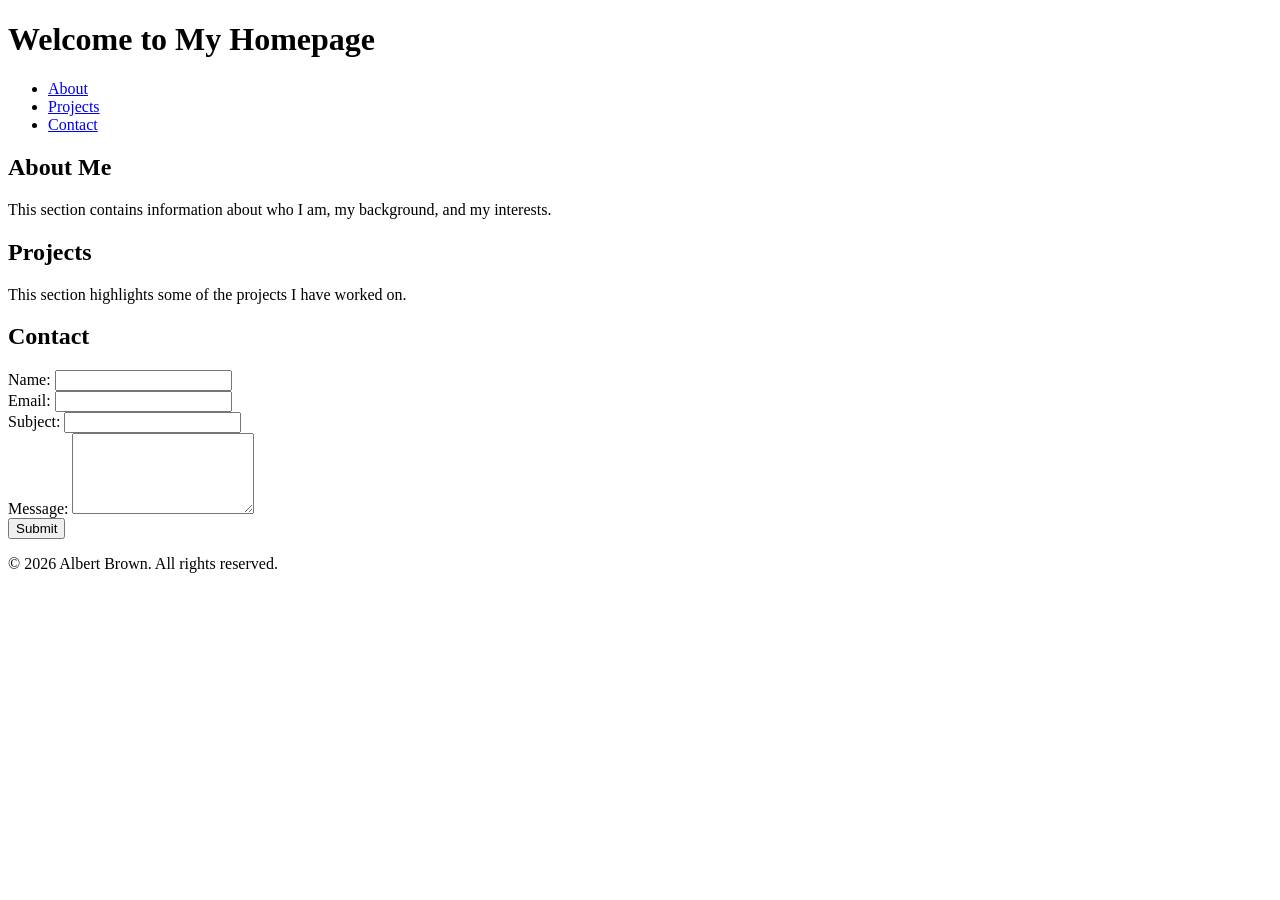
<file: index.html>
<!DOCTYPE html>
<html lang="en">
<head>
    <meta charset="UTF-8">
    <meta name="description" content="Personal homepage showcasing about, projects, and contact information">
    <meta name="keywords" content="portfolio, about, projects, contact, web development">
    <meta name="author" content="Albert Brown">
    <meta name="viewport" content="width=device-width, initial-scale=1.0">
    <title>My Homepage</title>
</head>
<body>
    <!-- Header Section -->
    <header>
        <h1>Welcome to My Homepage</h1>
        <!-- Navigation Menu -->
        <nav>
            <ul>
                <li><a href="#about">About</a></li>
                <li><a href="#projects">Projects</a></li>
                <li><a href="#contact">Contact</a></li>
            </ul>
        </nav>
    </header>
    <!-- Main Content -->
    <main>
        <!-- About Section -->
        <section id="about">
            <header>
                <h2>About Me</h2>
            </header>
            <p>This section contains information about who I am, my background, and my interests.</p>
        </section>
        <!-- Projects Section -->
        <section id="projects">
            <header>
                <h2>Projects</h2>
            </header>
            <p>This section highlights some of the projects I have worked on.</p>
        </section>
        <!-- Contact Section -->
        <section id="contact">
    <header>
        <h2>Contact</h2>
    </header>
    <form class="contact-form">
        <div>
            <label for="name">Name:</label>
            <input type="text" id="name" name="name" required>
        </div>
        <div>
            <label for="email">Email:</label>
            <input type="email" id="email" name="email" required>
        </div>
        <div>
            <label for="subject">Subject:</label>
            <input type="text" id="subject" name="subject">
        </div>
        <div>
            <label for="message">Message:</label>
            <textarea id="message" name="message" rows="5"></textarea>
        </div>
        <div>
            <input type="submit" value="Submit">
        </div>
    </form>
</section>
    </main>
    <!-- Footer -->
    <footer>
        <p>&copy; 2026 Albert Brown. All rights reserved.</p>
    </footer>
</body>
</html>
</file>
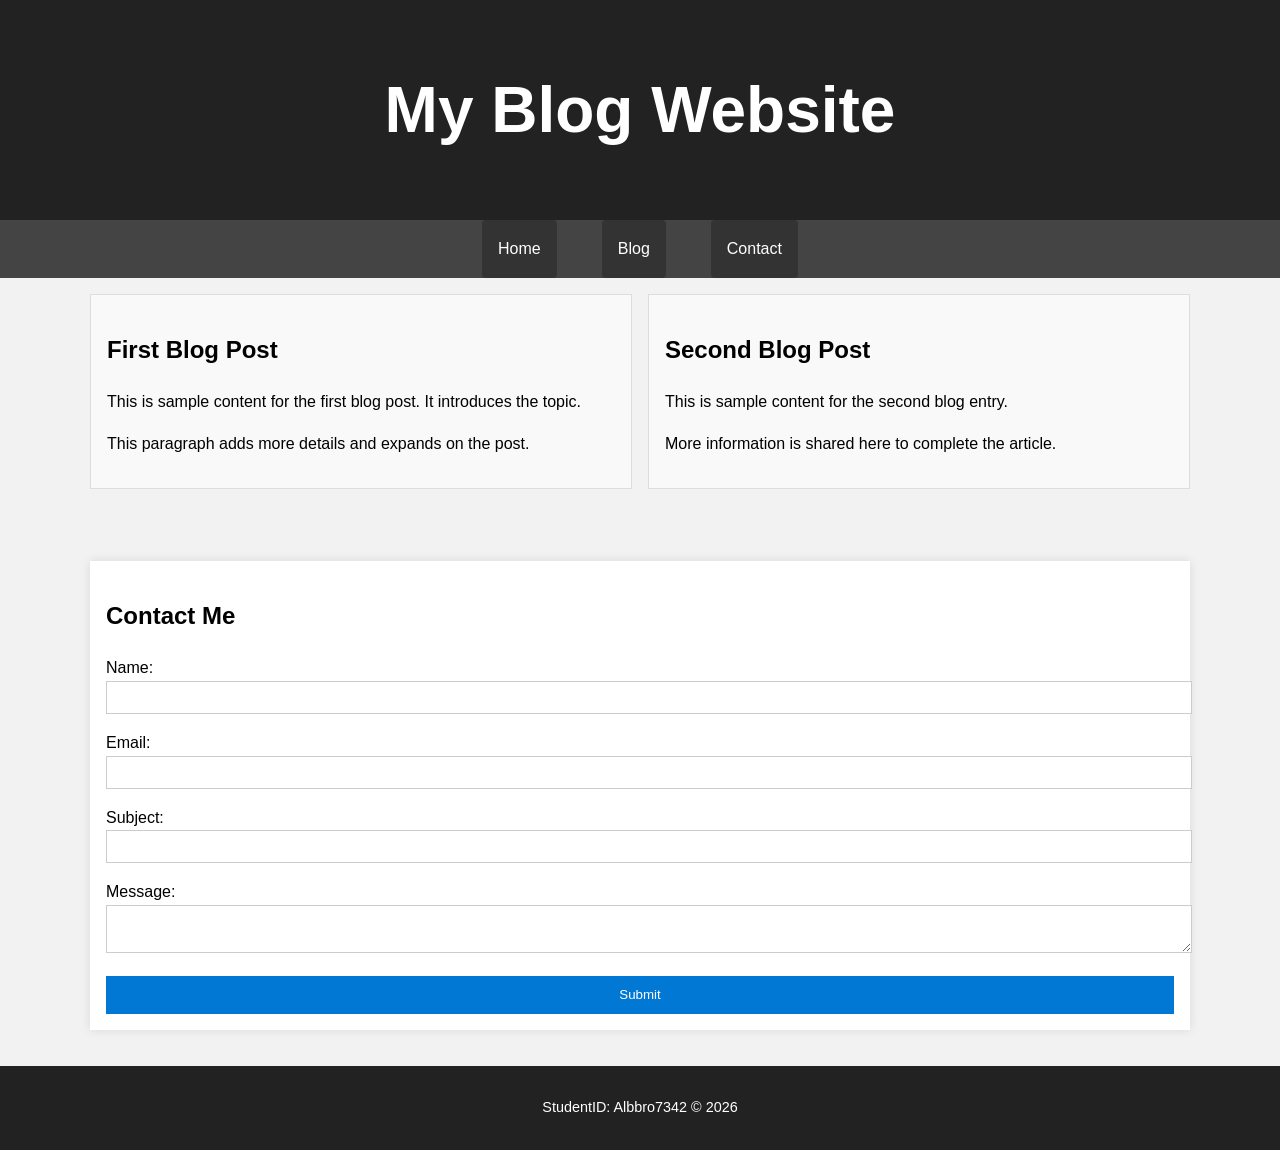
<file: blog.html>
<!DOCTYPE html>
<html lang="en">
<head>
  <meta charset="UTF-8">
  <title>My Blog Website</title>
  <meta name="viewport" content="width=device-width, initial-scale=1.0">
  <link rel="stylesheet" href="styles.css">
</head>

<body>
  <header>
    <h1>My Blog Website</h1>
  </header>

  <nav>
    <ul class="nav-links">
      <li><a href="#home">Home</a></li>
      <li><a href="#blog">Blog</a></li>
      <li><a href="#contact">Contact</a></li>
    </ul>
  </nav>

  <main id="blog">
    <div class="articles">
      <article class="fade-in">
        <h2>First Blog Post</h2>
        <p>This is sample content for the first blog post. It introduces the topic.</p>
        <p>This paragraph adds more details and expands on the post.</p>
      </article>

      <article class="fade-in">
        <h2>Second Blog Post</h2>
        <p>This is sample content for the second blog entry.</p>
        <p>More information is shared here to complete the article.</p>
      </article>
    </div>

    <section id="contact" class="contact-section fade-in">
      <h2>Contact Me</h2>
      <form class="contact-form">
        <label>
          Name:
          <input type="text" name="name" required>
        </label>

        <label>
          Email:
          <input type="email" name="email" required>
        </label>

        <label>
          Subject:
          <input type="text" name="subject">
        </label>

        <label>
          Message:
          <textarea name="message" required></textarea>
        </label>

        <button type="submit">Submit</button>
      </form>
    </section>
  </main>

  <footer>
    <p>StudentID: Albbro7342 &copy; 2026</p>
  </footer>
</body>
</html>
</file>
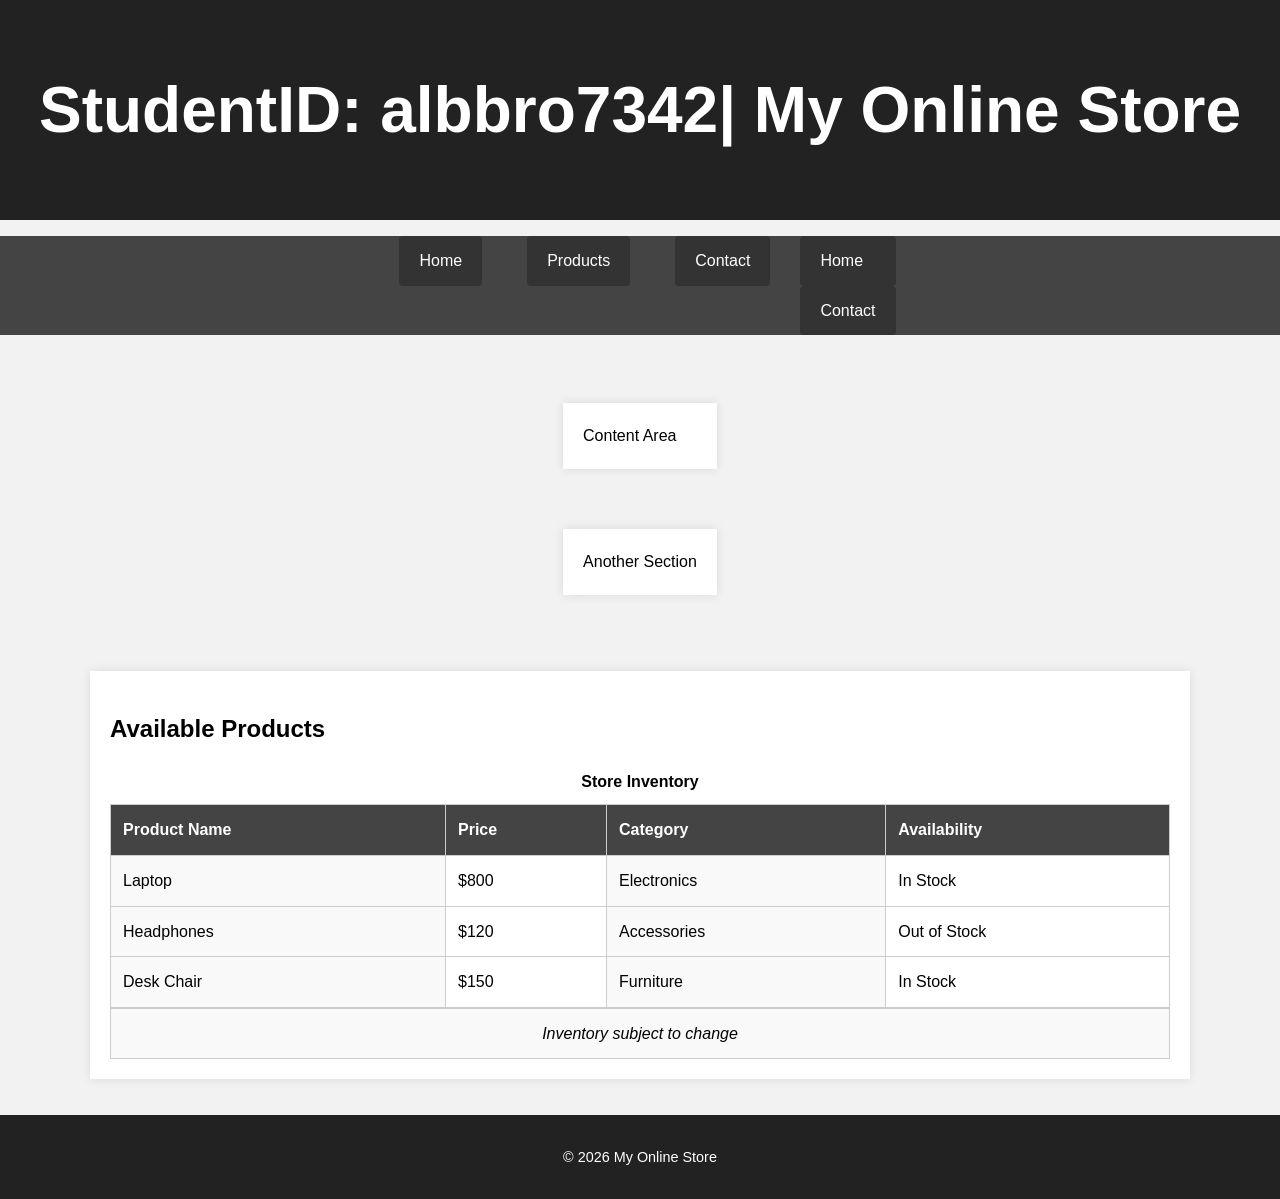
<file: storefront.html>
<!DOCTYPE html>
<html lang="en">
<head>
  <meta charset="UTF-8">
  <title>My Storefront</title>
  <link rel="stylesheet" href="styles.css">
</head>
<body>
  
  <!-- Header -->
  <header>
    <h1>StudentID: albbro7342| My Online Store</h1>
  </header>

  <!-- Navigation -->
  <nav>
    <ul>
      <li><a href="#home">Home</a></li>
      <li><a href="#products">Products</a></li>
      <li><a href="#contact">Contact</a></li>
       <nav class="nav-menu">
    <a href="#">Home</a>
    <a href="#contact">Contact</a>
  </nav>
    </ul>
  </nav>

  <!-- Main Content -->
  <main id="home">
 <main class="main-content">
    <section>Content Area</section>
    <section>Another Section</section>
  </main>
    <!-- Product Section -->
    <section id="products">
      <h2>Available Products</h2>

      <!-- Product Table -->
      <table>
        <caption>Store Inventory</caption>

        <colgroup>
          <col style="background-color: #f9f9f9;">
          <col>
          <col style="background-color: #f9f9f9;">
          <col>
        </colgroup>

        <thead>
          <tr>
            <th>Product Name</th>
            <th>Price</th>
            <th>Category</th>
            <th>Availability</th>
          </tr>
        </thead>

        <tbody>
          <tr>
            <td>Laptop</td>
            <td>$800</td>
            <td>Electronics</td>
            <td>In Stock</td>
          </tr>
          <tr>
            <td>Headphones</td>
            <td>$120</td>
            <td>Accessories</td>
            <td>Out of Stock</td>
          </tr>
          <tr>
            <td>Desk Chair</td>
            <td>$150</td>
            <td>Furniture</td>
            <td>In Stock</td>
          </tr>
        </tbody>

        <tfoot>
          <tr>
            <td colspan="4">Inventory subject to change</td>
          </tr>
        </tfoot>

      </table>
    </section>

  </main>

  <!-- Footer -->
  <footer id="contact">
    <p>&copy; 2026 My Online Store</p>
  </footer>

</body>
</html>
</file>
<file: styles.css>
body {
  background-color: #f4f4f4;
  font-family: Arial, Helvetica, sans-serif;
}
header {
  text-align: center;
  font-size: 2em;
  font-weight: bold;
  padding: 20px;
  background-color: #333;
  color: white;
}
nav ul {
  list-style: none;
  display: flex;
  justify-content: center;
  padding: 0;
}
nav ul li {
  margin: 0 15px;
}
nav ul li a:hover {
  color: yellow;
  background-color: #555;
}
section {
  margin: 20px;
  padding: 20px;
  background-color: white;
  box-shadow: 0 0 10px rgba(0,0,0,0.1);
}
footer {
  font-size: 0.9em;
  text-align: center;
  background-color: #222;
  color: #eee;
  padding: 15px;
}

/* Reset body */
body {
  margin: 0;
  padding: 0;
  font-family: Arial, sans-serif;
  background-color: #f2f2f2;
}
/* Main layout */
main {
  max-width: 960px;
  margin: 0 auto;
}
/* Sections */
section {
  padding: 20px;
  background-color: #ffffff;
  margin: 20px 0;
  box-shadow: 0 0 10px rgba(0, 0, 0, 0.1);
}
/* Navigation */
nav ul {
  display: flex;
  justify-content: center;
  list-style: none;
  padding: 0;
}
nav li {
  margin: 0 15px;
}
nav a {
  display: block;
  text-decoration: none;
  color: white;
  background-color: #333;
  padding: 12px 20px;
  border-radius: 4px;
  transition: background-color 0.3s;
}
nav a:hover {
  background-color: #555;
}
/* Table styling */
table {
  width: 100%;
  border-collapse: collapse;
  margin-top: 15px;
}
caption {
  margin-bottom: 10px;
  font-weight: bold;
}
th, td {
  border: 1px solid #ccc;
  padding: 12px;
  text-align: left;
}
thead {
  background-color: #444;
  color: white;
}
tfoot td {
  text-align: center;
  font-style: italic;
  border-top: 2px solid #ccc;
}
/* Navigation Flexbox */
nav ul {
    display: flex;
    flex-direction: row;
    gap: 15px;
    list-style: none;
}
/* Main Flexbox */
main {
    display: flex;
    flex-direction: column;
    gap: 20px;
}
/* Contact Form Flexbox */
.contact-form {
    display: flex;
    flex-direction: column;
    gap: 10px;
}
/* Input + Textarea transitions */
input, textarea {
    transition: border-color 0.3s ease;
}
/* Submit button transition */
input[type="submit"] {
    transition: background-color 0.3s ease;
}
/* General Styles */
body {
  font-family: Arial, sans-serif;
  margin: 0;
  padding: 0;
  line-height: 1.6;
}

header, footer {
  text-align: center;
  padding: 1rem;
  background-color: #222;
  color: #fff;
}

nav {
  background-color: #444;
}

.nav-links {
  display: flex;
  justify-content: center;
  list-style: none;
  padding: 0;
  margin: 0;
}

.nav-links li a {
  color: white;
  padding: 1rem;
  text-decoration: none;
  transition: background-color 0.3s ease;
}

.nav-links li a:hover {
  background-color: #666;
}

/* Layout */
main {
  max-width: 1100px;
  margin: auto;
  padding: 1rem;
}

.articles {
  display: flex;
  gap: 1rem;
  margin-bottom: 2rem;
}

article {
  flex: 1;
  padding: 1rem;
  border: 1px solid #ddd;
  background-color: #f9f9f9;
}

/* Contact Form */
.contact-section {
  padding: 1rem;
}

.contact-form {
  display: flex;
  flex-direction: column;
  gap: 1rem;
}

.contact-form input,
.contact-form textarea {
  width: 100%;
  padding: 0.5rem;
  border: 1px solid #ccc;
  transition: border-color 0.3s ease, background-color 0.3s ease;
}

.contact-form input:focus,
.contact-form textarea:focus {
  border-color: #0078d4;
  background-color: #eef6ff;
  outline: none;
}

button {
  padding: 0.7rem;
  background-color: #0078d4;
  color: white;
  border: none;
  cursor: pointer;
}

button:hover {
  background-color: #005ea2;
}

/* Animations */
@keyframes fadeIn {
  from {
    opacity: 0;
    transform: translateY(10px);
  }
  to {
    opacity: 1;
    transform: translateY(0);
  }
}

.fade-in {
  animation: fadeIn 1s ease-in;
}

/* Media Queries */

/* Phones */
@media (max-width: 767px) {
  .articles {
    flex-direction: column;
  }
}

/* Tablets */
@media (min-width: 768px) and (max-width: 1024px) {
  .articles {
    flex-direction: row;
  }
}

/* Desktops */
@media (min-width: 1025px) {
  .articles {
    flex-direction: row;
  }
}
</file>
